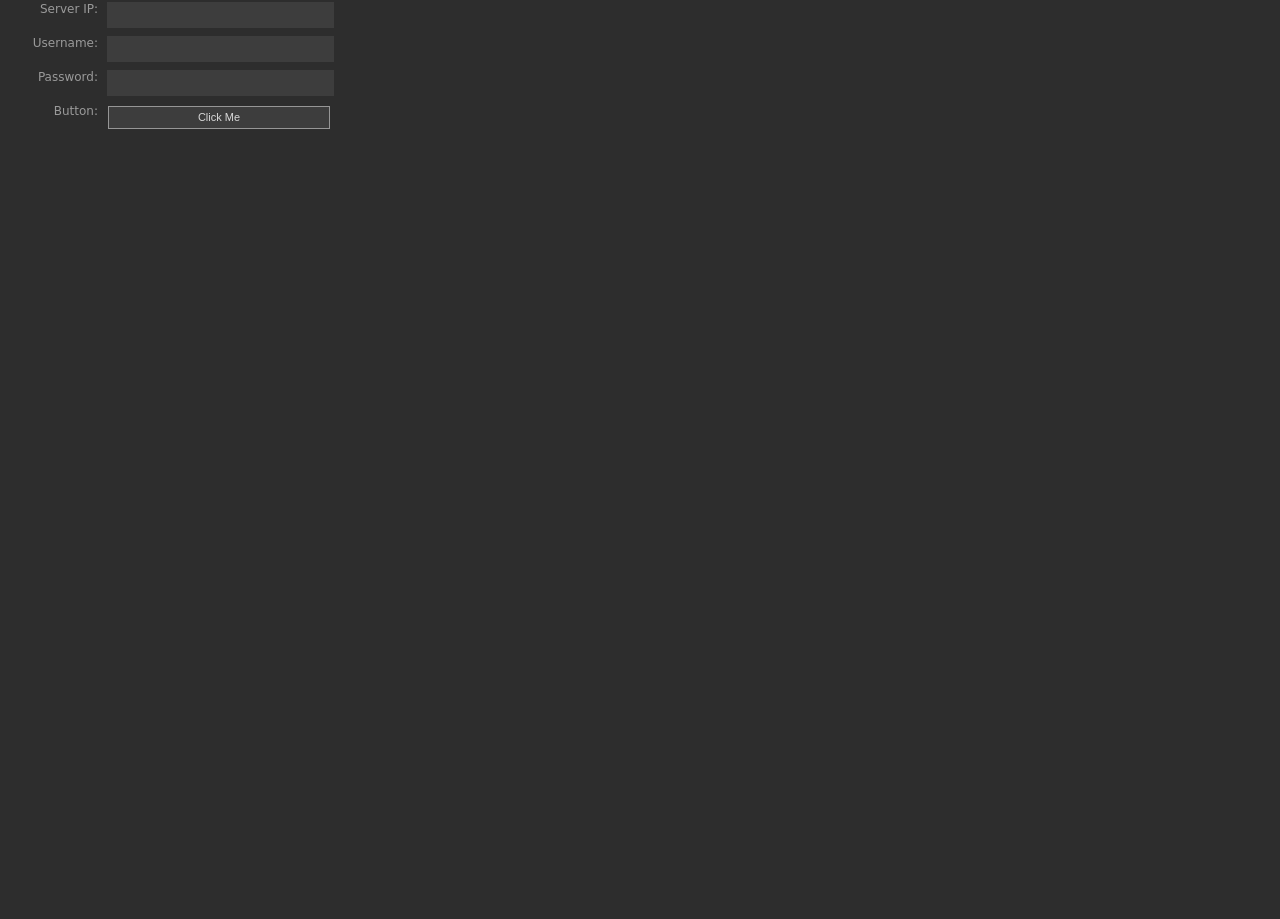
<file: Sources/com.elgato.template.sdPlugin/propertyinspector/index.html>
<!DOCTYPE html>
<html>

<head>
  <meta charset="utf-8" />
  <meta name=viewport
    content="width=device-width,initial-scale=1,maximum-scale=1,minimum-scale=1,user-scalable=no,minimal-ui,viewport-fit=cover">
  <meta name=apple-mobile-web-app-capable content=yes>
  <meta name=apple-mobile-web-app-status-bar-style content=black>
  <title>com.elgato.template Property Inspector</title>
  <link rel="stylesheet" href="css/sdpi.css">
</head>

<body>
  <div class="sdpi-wrapper">

    <!-- DROP HTML-STUFF BELOW -->

    <!--
            Here we just copied a couple of elements from the PISamples example, which contains
            a huge collection pre-made HTML-elements for you to use.
            Important here is (if you plan to communicate from the Property Inspector to the plugin without
            further programming), that you add an 'id' to an element's control. 
            This will get the 'key', which is sent to the plugin (or settings), along with the value of
            the control.
          -->

    <div class="sdpi-item">
      <div class="sdpi-item-label">Server IP</div>
      <input id="ip" class="sdpi-item-value" type="text" value="" />
    </div>

    <div class="sdpi-item">
      <div class="sdpi-item-label">Username</div>
      <input id="username" class="sdpi-item-value" type="text" value="" />
    </div>

    <div class="sdpi-item">
      <div class="sdpi-item-label">Password</div>
      <input id="password" class="sdpi-item-value" type="password" value="" />
    </div>

    <div class="sdpi-item">
      <div class="sdpi-item-label">Button</div>
      <button class="sdpi-item-value" id="clickme" value="Click Me" data-localize="Click me">Click Me</button>
    </div>

    <!-- END OF SDPI-WRAPPER -->

  </div>

  <div class="sdpi-info-label hidden" style="top: -1000;" value=""></div>
  <script src="js/common.js"></script>
  <script src="js/common_pi.js"></script>
  <script src="js/index_pi.js"></script>
</body>

</html>
</file>
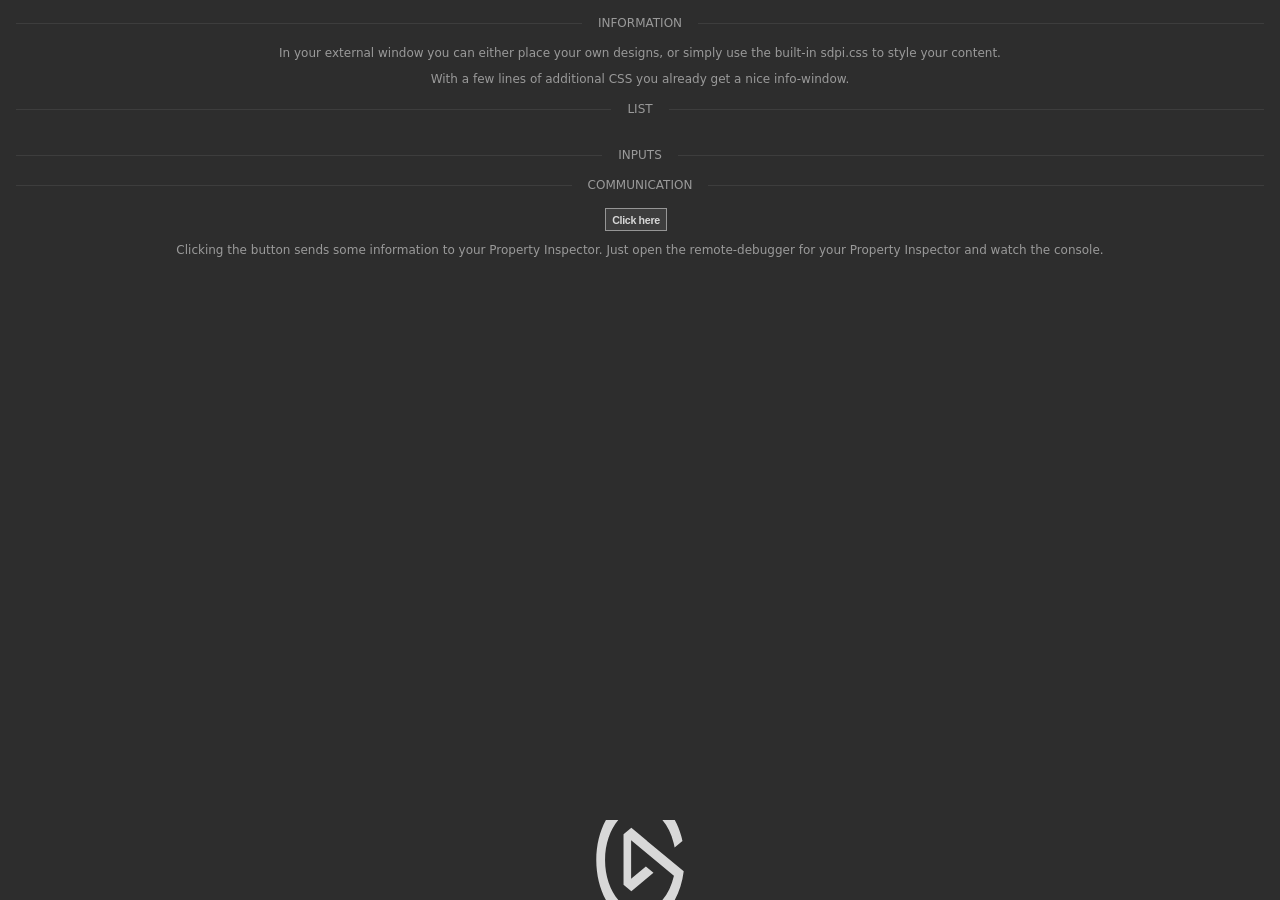
<file: Sources/com.elgato.template.sdPlugin/externalWindow.html>
<!DOCTYPE HTML>
<html>

<head>
	<title>com.elgato.template.externalWindow</title>
	<meta charset="utf-8" />
	<link rel="stylesheet" href="propertyinspector/css/sdpi.css">
	<style>

		body {
			background-color: transparent;
		}

		.sdpi-item {
			max-width: none !important;
		}

		.sdpi-heading {
			margin: 16px 0;
		}

		ul {
			max-height: none;
		}
		li * {
			min-height: 18px;
			padding: 4px;
			display: flex;
			align-items: center;
		}

		.wrap {
			margin: 8px;
		}
		.title {
			font-weight: bold;
			padding-bottom: 2px;
			margin-bottom: 6px;
			border-bottom: 1px solid rgba(255,255,255,0.1);
			text-transform: uppercase;
		}

		.wrap {
			text-align: center;
		}

		.g {
			position: absolute;
			z-index: -10;
			top:auto;
		    height: 80px;
		    left: 0;
		    bottom: 0;
		    right: 0;
		    background-color: red;
		    background: url(propertyinspector/css/g_d8d8d8.svg) no-repeat center;
		    background-size: 10%;
		}


	</style>
</head>

<body onload="loaded()">
	<div class="g"></div>

	<div class="sdpi-wrapper">
		<div class="sdpi-heading">INFORMATION</div>
		<div class="wrap">
			<p>In your external window you can either place your own designs, or simply use the built-in sdpi.css to style your content.</p>
			<p>With a few lines of additional CSS you already get a nice info-window.</p>

		</div>

		<div class="sdpi-heading">LIST</div>

		<ul id="demoList" class="two-items thirtyseventy"></ul>

		<div class="sdpi-heading">INPUTS</div>
		<div id="inputs"></div>

		<div class="sdpi-heading">COMMUNICATION</div>

		<div class="wrap">
			<button id="clickme" type="button" value="Click here" onclick="sendmessage()">Click here</button>
			<p>Clicking the button sends some information to your Property Inspector. Just open the remote-debugger for your Property Inspector and watch the console.</p>
		</div>

	</div>

	<script>

		window.addEventListener('message',function(ev) {
			console.log('External window received message:  ', ev.data, typeof ev.data);
			doSomething(ev.data);
		},false);


		/**
		 * There are various methods to exchange messages with an external window,
		 * two of which are illustrated below.
		 */

		/**
		 *  A BroadcastChannel can be used to distribute a message to another listener
		 * on the same origin - e.g. the Property Inspector.
		 * Advantage here is, you don't need to keep a window-reference in the Property Inspector
		 * to send/receive data to/from the external window
		 */

		var bc = new BroadcastChannel('streamdeck_broadcast_message');
		var j = 0;
		function loaded() {
			/**
			 * Here we listen to an incoming message on the BroadcastChannel, which was
			 * instantiated a bit earlier (see above)
			 */
			bc.onmessage = function (ev) {
				doSomething(ev.data);
			};

			setTimeout(() => {
				// this is just a quick message to Property Inspector (you should see it in the console)
				window.opener.gotCallbackFromWindow("Message from window: " + new Date().toLocaleTimeString());
			}, 1000);

		};

		function sendmessage() {
			/* this one is sent using the BroadcastChannel-API */
			bc.postMessage("button clicked " +j);

			/**
			 * You can also use a 'postMessage' event, where you send a message to
			 * a *globally* available function in the Property Inspector's window.
			 * In this case: 'gotCallbackFromWindow'.
			 * */

			window.opener.gotCallbackFromWindow("button clicked (callback) " +j);
			j++;
		}

		function doSomething(jsn) {
			const sm = document.querySelector('#inputs');
			const ul = document.querySelector('#demoList');
			if (ul && typeof jsn === 'object') {

				ul.innerHTML = `<li class='title'><div class="key">key</div><div class="value">value</div></li>`;
				Object.entries(jsn).map(e => {
					ul.innerHTML += `<li><div class="key">${e[0]}</div><div class="value">${e[1]}</div></li>`;
				})
			} 

			sm.innerHTML = '';
			Object.entries(jsn).map((e, i) => {
				sm.innerHTML += `<div class="sdpi-item"><div class="sdpi-item-label">${e[0]}</div><input class="sdpi-item-value" type="text" id="_ID${i}" value="${e[1]}"></div>`;
			})
		}

	</script>
	
</body>

</html>
</file>
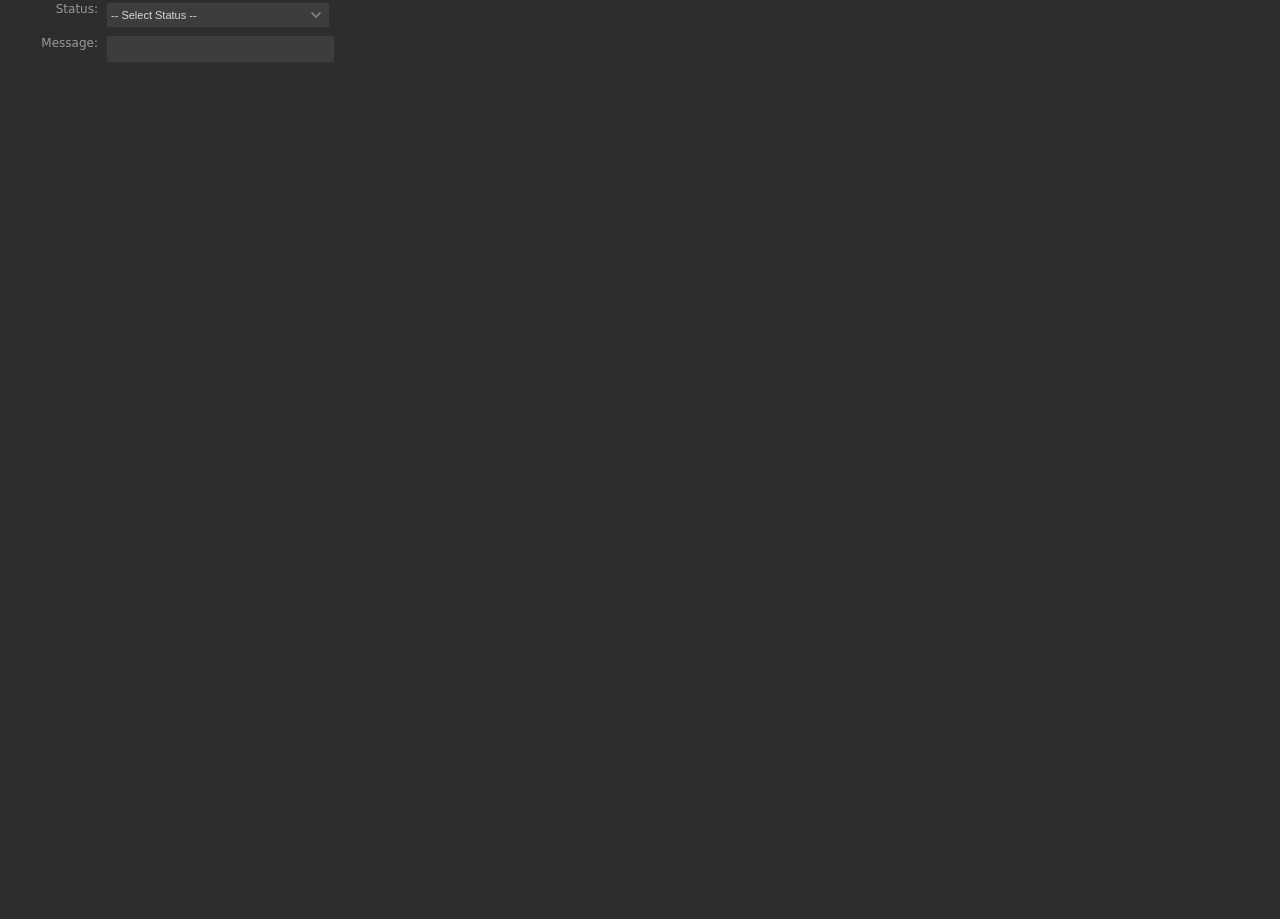
<file: Sources/com.elgato.template.sdPlugin/propertyinspector/status.html>
<!DOCTYPE html>
<html>

<head>
    <meta charset="utf-8" />
    <meta name=viewport
        content="width=device-width,initial-scale=1,maximum-scale=1,minimum-scale=1,user-scalable=no,minimal-ui,viewport-fit=cover">
    <meta name=apple-mobile-web-app-capable content=yes>
    <meta name=apple-mobile-web-app-status-bar-style content=black>
    <title>com.elgato.template Property Inspector</title>
    <link rel="stylesheet" href="css/sdpi.css">
</head>

<body>
    <div class="sdpi-wrapper">

        <!-- DROP HTML-STUFF BELOW -->

        <!--
            Here we just copied a couple of elements from the PISamples example, which contains
            a huge collection pre-made HTML-elements for you to use.
            Important here is (if you plan to communicate from the Property Inspector to the plugin without
            further programming), that you add an 'id' to an element's control. 
            This will get the 'key', which is sent to the plugin (or settings), along with the value of
            the control.
          -->
        <div class="sdpi-item">
            <div class="sdpi-item-label">Status</div>
            <select id="statusDropdown" class="sdpi-item-value" name="status">
                <option>-- Select Status --</option>
            </select>
        </div>
        <div class="sdpi-item">
            <div class="sdpi-item-label">Message</div>
            <input type="text" id="message" name="message" class="sdpi-item-value">
        </div>

        <!-- END OF SDPI-WRAPPER -->

    </div>

    <div class="sdpi-info-label hidden" style="top: -1000;" value=""></div>
    <script src="js/common.js"></script>
    <script src="js/common_pi.js"></script>
    <script src="js/index_pi.js"></script>
</body>

</html>
</file>
<file: Sources/com.elgato.template.sdPlugin/propertyinspector/css/sdpi.css>
:root {
  --sdpi-bgcolor: #2D2D2D;
  --sdpi-background: #3D3D3D;
  --sdpi-color: #d8d8d8;
  --sdpi-bordercolor: #3a3a3a;
  --sdpi-buttonbordercolor: #969696;
  --sdpi-borderradius: 0px;
  --sdpi-width: 224px;
  --sdpi-fontweight: 600;
  --sdpi-letterspacing: -0.25pt;
}

html {
  --sdpi-bgcolor: #2D2D2D;
  --sdpi-background: #3D3D3D;
  --sdpi-color: #d8d8d8;
  --sdpi-bordercolor: #3a3a3a;
  --sdpi-buttonbordercolor: #969696;
  --sdpi-borderradius: 0px;
  --sdpi-width: 224px;
  --sdpi-fontweight: 600;
  --sdpi-letterspacing: -0.25pt;
  height: 100%;
  width: 100%;
  overflow: hidden;
  touch-action:none;
}

html, body {
  font-family: system-ui, -apple-system, BlinkMacSystemFont, "Segoe UI", Roboto, Helvetica, Arial, sans-serif, "Apple Color Emoji", "Segoe UI Emoji", "Segoe UI Symbol";
  font-size: 9pt;
	background-color: var(--sdpi-bgcolor);
	color: #9a9a9a;
}

body {
  height: 100%;
  padding: 0;
  overflow-x: hidden;
  overflow-y: auto;
  margin: 0;
  -webkit-overflow-scrolling: touch;
  -webkit-text-size-adjust: 100%;
  -webkit-font-smoothing: antialiased;
}

mark {
  background-color: var(--sdpi-bgcolor);
  color: var(--sdpi-color);
}

hr, hr2 {
  -webkit-margin-before: 1em;
  -webkit-margin-after: 1em;
  border-style: none;
  background: var(--sdpi-background);
  height: 1px;
}

hr2,
.sdpi-heading {
	display: flex;
	flex-basis: 100%;
	align-items: center;
	color: inherit;
	font-size: 9pt;
	margin: 8px 0px;
}

.sdpi-heading::before,
.sdpi-heading::after {
	content: "";
	flex-grow: 1;
	background: var(--sdpi-background);
	height: 1px;
	font-size: 0px;
	line-height: 0px;
	margin: 0px 16px;
}

hr2 {
  height: 2px;
}

hr, hr2 {
  margin-left:16px;
  margin-right:16px;
}

.sdpi-item-value,
option,
input,
select,
button {
  font-size: 10pt;
  font-weight: var(--sdpi-fontweight);
  letter-spacing: var(--sdpi-letterspacing);
}



.win .sdpi-item-value,
.win option,
.win input,
.win select,
.win button {
  font-size: 11px;
  font-style: normal;
  letter-spacing: inherit;
  font-weight: 100;
}

.win button {
  font-size: 12px;
}

::-webkit-progress-value,
meter::-webkit-meter-optimum-value {
  border-radius: 2px;
  /* background: linear-gradient(#ccf, #99f 20%, #77f 45%, #77f 55%, #cdf); */
}

::-webkit-progress-bar,
meter::-webkit-meter-bar {
  border-radius: 3px;
  background: var(--sdpi-background);
}

::-webkit-progress-bar:active,
meter::-webkit-meter-bar:active {
  border-radius: 3px;
  background: #222222;
}
::-webkit-progress-value:active,
meter::-webkit-meter-optimum-value:active {
  background: #99f;
}

progress,
progress.sdpi-item-value {
  min-height: 5px !important;
  height: 5px;
  background-color: #303030;
}

progress {
  margin-top: 8px !important;
  margin-bottom: 8px !important;
}

.full progress,
progress.full {
  margin-top: 3px !important;
}

::-webkit-progress-inner-element {
  background-color: transparent;
}


.sdpi-item[type="progress"] {
  margin-top: 4px !important;
  margin-bottom: 12px;
  min-height: 15px;
}

.sdpi-item-child.full:last-child {
  margin-bottom: 4px;
}

.tabs {
  /**
   * Setting display to flex makes this container lay
   * out its children using flexbox, the exact same
   * as in the above "Stepper input" example.
   */
  display: flex;

  border-bottom: 1px solid #D7DBDD;
}

.tab {
  cursor: pointer;
  padding: 5px 30px;
  color: #16a2d7;
  font-size: 9pt;
  border-bottom: 2px solid transparent;
}

.tab.is-tab-selected {
  border-bottom-color: #4ebbe4;
}

select {
  -webkit-appearance: none;
  -moz-appearance: none;
  -o-appearance: none;
  appearance: none;
  background: url(caret.svg) no-repeat 97% center;
}

label.sdpi-file-label,
input[type="button"],
input[type="submit"],
input[type="reset"],
input[type="file"],
input[type=file]::-webkit-file-upload-button,
button,
select {
  color: var(--sdpi-color);
  border: 1pt solid #303030;
  font-size: 8pt;
  background-color: var(--sdpi-background);
  border-radius: var(--sdpi-borderradius);
}

label.sdpi-file-label,
input[type="button"],
input[type="submit"],
input[type="reset"],
input[type="file"],
input[type=file]::-webkit-file-upload-button,
button {
  border: 1pt solid var(--sdpi-buttonbordercolor);
  border-radius: var(--sdpi-borderradius);
  border-color: var(--sdpi-buttonbordercolor);
  min-height: 23px !important;
  height: 23px !important;
  margin-right: 8px;
}

input[type=number]::-webkit-inner-spin-button,
input[type=number]::-webkit-outer-spin-button {
  -webkit-appearance: none;
  margin: 0;
}

input[type="file"] {
  border-radius: var(--sdpi-borderradius);
  max-width: 220px;
}

option {
  height: 1.5em;
  padding: 4px;
}

/* SDPI */

.sdpi-wrapper {
  overflow-x: hidden;
  height: 100%;
}

.sdpi-item {
  display: flex;
  flex-direction: row;
  min-height: 32px;
  align-items: center;
  margin-top: 2px;
  max-width: 344px;
  -webkit-user-drag: none;
}

.sdpi-item:first-child {
  margin-top:-1px;
}

.sdpi-item:last-child {
  margin-bottom: 0px;
}

.sdpi-item > *:not(.sdpi-item-label):not(meter):not(details):not(canvas) {
  min-height: 26px;
  padding: 0px 4px 0px 4px;
}

.sdpi-item > *:not(.sdpi-item-label.empty):not(meter) {
  min-height: 26px;
  padding: 0px 4px 0px 4px;
}


.sdpi-item-group {
  padding: 0 !important;
}

meter.sdpi-item-value {
  margin-left: 6px;
}

.sdpi-item[type="group"] {
  display: block;
  margin-top: 12px;
  margin-bottom: 12px;
  /* border: 1px solid white; */
  flex-direction: unset;
  text-align: left;
}

.sdpi-item[type="group"] > .sdpi-item-label,
.sdpi-item[type="group"].sdpi-item-label {
  width: 96%;
  text-align: left;
  font-weight: 700;
  margin-bottom: 4px;
  padding-left: 4px;
}

dl,
ul,
ol {
  -webkit-margin-before: 0px;
  -webkit-margin-after: 4px;
  -webkit-padding-start: 1em;
  max-height: 90px;
  overflow-y: scroll;
  cursor: pointer;
  user-select: none;
}

table.sdpi-item-value,
dl.sdpi-item-value,
ul.sdpi-item-value,
ol.sdpi-item-value {
  -webkit-margin-before: 4px;
  -webkit-margin-after: 8px;
  -webkit-padding-start: 1em;
  width: var(--sdpi-width);
  text-align: center;
}

table > caption {
  margin: 2px;
}

.list,
.sdpi-item[type="list"] {
  align-items: baseline;
}

.sdpi-item-label {
  text-align: right;
  flex: none;
  width: 94px;
  padding-right: 4px;
  font-weight: 600;
  -webkit-user-select: none;
}

.win .sdpi-item-label,
.sdpi-item-label > small{
  font-weight: normal;
}

.sdpi-item-label:after {
  content: ": ";
}

.sdpi-item-label.empty:after {
  content: "";
}

.sdpi-test,
.sdpi-item-value {
  flex: 1 0 0;
  /* flex-grow: 1;
  flex-shrink: 0; */
  margin-right: 14px;
  margin-left: 4px;
  justify-content: space-evenly;
}

canvas.sdpi-item-value {
  max-width: 144px;
  max-height: 144px;
  width: 144px;
  height: 144px;
  margin: 0 auto;
  cursor: pointer;
}

input.sdpi-item-value {
  margin-left: 5px;
}

.sdpi-item-value button,
button.sdpi-item-value {
  margin-left: 6px;
  margin-right: 14px;
}

.sdpi-item-value.range {
  margin-left: 0px;
}

table,
dl.sdpi-item-value,
ul.sdpi-item-value,
ol.sdpi-item-value,
.sdpi-item-value > dl,
.sdpi-item-value > ul,
.sdpi-item-value > ol
{
  list-style-type: none;
  list-style-position: outside;
  margin-left:  -4px;
  margin-right: -4px;
  padding: 4px;
  border: 1px solid var(--sdpi-bordercolor);
}

dl.sdpi-item-value,
ul.sdpi-item-value,
ol.sdpi-item-value,
.sdpi-item-value > ol {
  list-style-type: none;
  list-style-position: inside;
  margin-left: 5px;
  margin-right: 12px;
  padding: 4px !important;
  display: flex;
  flex-direction: column;
}

.two-items li {
  display: flex;
}  
.two-items li > *:first-child {
  flex: 0 0 50%;
  text-align: left;
}
.two-items.thirtyseventy li > *:first-child {
  flex: 0 0 30%;
}

ol.sdpi-item-value,
.sdpi-item-value > ol[listtype="none"] {
  list-style-type: none;
}
ol.sdpi-item-value[type="decimal"],
.sdpi-item-value > ol[type="decimal"] {
  list-style-type: decimal;
}

ol.sdpi-item-value[type="decimal-leading-zero"],
.sdpi-item-value > ol[type="decimal-leading-zero"] {
  list-style-type: decimal-leading-zero;
}

ol.sdpi-item-value[type="lower-alpha"],
.sdpi-item-value > ol[type="lower-alpha"] {
  list-style-type: lower-alpha;
}

ol.sdpi-item-value[type="upper-alpha"],
.sdpi-item-value > ol[type="upper-alpha"] {
  list-style-type: upper-alpha;
}

ol.sdpi-item-value[type="upper-roman"],
.sdpi-item-value > ol[type="upper-roman"] {
  list-style-type: upper-roman;
}

ol.sdpi-item-value[type="lower-roman"],
.sdpi-item-value > ol[type="lower-roman"] {
  list-style-type: upper-roman;
}

tr:nth-child(even),
.sdpi-item-value > ul > li:nth-child(even),
.sdpi-item-value > ol > li:nth-child(even),
li:nth-child(even) {
  background-color: rgba(0,0,0,.2)
}

td:hover,
.sdpi-item-value > ul > li:hover:nth-child(even),
.sdpi-item-value > ol > li:hover:nth-child(even),
li:hover:nth-child(even),
li:hover { 
  background-color: rgba(255,255,255,.1);
}

td.selected,
td.selected:hover,
li.selected:hover,
li.selected {
  color: white;
  background-color: #77f;
}

tr {
  border: 1px solid var(--sdpi-bordercolor);
}

td {
  border-right: 1px solid var(--sdpi-bordercolor);
  -webkit-user-select: none;
}

tr:last-child,
td:last-child {
  border: none;
}

.sdpi-item-value.select,
.sdpi-item-value > select {
  margin-right: 13px;
  margin-left: 4px;
}

.sdpi-item-child,
.sdpi-item-group > .sdpi-item > input[type="color"] {
  margin-top: 0.4em;
  margin-right: 4px;
}

.full,
.full *,
.sdpi-item-value.full,
.sdpi-item-child > full > *,
.sdpi-item-child.full,
.sdpi-item-child.full > *,
.full > .sdpi-item-child,
.full > .sdpi-item-child > *{
  display: flex;
  flex: 1 1 0;
  margin-bottom: 4px;
  margin-left: 0px;
  width: 100%;

  justify-content: space-evenly;
}

.sdpi-item-group > .sdpi-item > input[type="color"] {
  margin-top: 0px;
}

::-webkit-calendar-picker-indicator:focus,
input[type=file]::-webkit-file-upload-button:focus,
button:focus,
textarea:focus,
input:focus,
select:focus,
option:focus,
details:focus,
summary:focus,
.custom-select select {
  outline: none;
}

summary {
  cursor: default;
  -webkit-user-select: none;
}

.pointer,
summary .pointer {
  cursor: pointer;
}

details * {
  font-size: 12px;
  font-weight: normal;
}

details.message {
  padding: 4px 18px 4px 12px;
}

details.message summary {
  font-size: 10pt;
  font-weight: 600;
  min-height: 18px;
}

details.message:first-child {
  margin-top: 4px;
  margin-left: 0;
  padding-left: 102px;
}

details.message h1 {
  text-align: left;  
}

.message > summary::-webkit-details-marker {
  display: none;
}

.info20,
.question,
.caution,
.info {
  background-repeat: no-repeat;
  background-position: 72px center;
}

.info20 {
  background-image: url("data:image/svg+xml,%3Csvg xmlns='http://www.w3.org/2000/svg' width='20' height='20' viewBox='0 0 20 20'%3E%3Cpath fill='%23999' d='M10,20 C4.4771525,20 0,15.5228475 0,10 C0,4.4771525 4.4771525,0 10,0 C15.5228475,0 20,4.4771525 20,10 C20,15.5228475 15.5228475,20 10,20 Z M10,8 C8.8954305,8 8,8.84275812 8,9.88235294 L8,16.1176471 C8,17.1572419 8.8954305,18 10,18 C11.1045695,18 12,17.1572419 12,16.1176471 L12,9.88235294 C12,8.84275812 11.1045695,8 10,8 Z M10,3 C8.8954305,3 8,3.88165465 8,4.96923077 L8,5.03076923 C8,6.11834535 8.8954305,7 10,7 C11.1045695,7 12,6.11834535 12,5.03076923 L12,4.96923077 C12,3.88165465 11.1045695,3 10,3 Z'/%3E%3C/svg%3E%0A");
}

.info {
  background-image: url("data:image/svg+xml,%3Csvg xmlns='http://www.w3.org/2000/svg' width='20' height='20' viewBox='0 0 20 20'%3E%3Cpath fill='%23999' d='M10,18 C5.581722,18 2,14.418278 2,10 C2,5.581722 5.581722,2 10,2 C14.418278,2 18,5.581722 18,10 C18,14.418278 14.418278,18 10,18 Z M10,8 C9.44771525,8 9,8.42137906 9,8.94117647 L9,14.0588235 C9,14.5786209 9.44771525,15 10,15 C10.5522847,15 11,14.5786209 11,14.0588235 L11,8.94117647 C11,8.42137906 10.5522847,8 10,8 Z M10,5 C9.44771525,5 9,5.44082732 9,5.98461538 L9,6.01538462 C9,6.55917268 9.44771525,7 10,7 C10.5522847,7 11,6.55917268 11,6.01538462 L11,5.98461538 C11,5.44082732 10.5522847,5 10,5 Z'/%3E%3C/svg%3E%0A");
}

.info2 {
  background-image: url("data:image/svg+xml,%3Csvg xmlns='http://www.w3.org/2000/svg' width='15' height='15' viewBox='0 0 15 15'%3E%3Cpath fill='%23999' d='M7.5,15 C3.35786438,15 0,11.6421356 0,7.5 C0,3.35786438 3.35786438,0 7.5,0 C11.6421356,0 15,3.35786438 15,7.5 C15,11.6421356 11.6421356,15 7.5,15 Z M7.5,2 C6.67157287,2 6,2.66124098 6,3.47692307 L6,3.52307693 C6,4.33875902 6.67157287,5 7.5,5 C8.32842705,5 9,4.33875902 9,3.52307693 L9,3.47692307 C9,2.66124098 8.32842705,2 7.5,2 Z M5,6 L5,7.02155172 L6,7 L6,12 L5,12.0076778 L5,13 L10,13 L10,12 L9,12.0076778 L9,6 L5,6 Z'/%3E%3C/svg%3E%0A");
}

.sdpi-more-info {
  background-image: linear-gradient(to right, #00000000 0%,#00000040 80%), url("data:image/svg+xml,%3Csvg xmlns='http://www.w3.org/2000/svg' width='16' height='16' viewBox='0 0 16 16'%3E%3Cpolygon fill='%23999' points='4 7 8 7 8 5 12 8 8 11 8 9 4 9'/%3E%3C/svg%3E%0A");
}
.caution {
  background-image: url("data:image/svg+xml,%3Csvg xmlns='http://www.w3.org/2000/svg' width='20' height='20' viewBox='0 0 20 20'%3E%3Cpath fill='%23999' fill-rule='evenodd' d='M9.03952676,0.746646542 C9.57068894,-0.245797319 10.4285735,-0.25196227 10.9630352,0.746646542 L19.7705903,17.2030214 C20.3017525,18.1954653 19.8777595,19 18.8371387,19 L1.16542323,19 C0.118729947,19 -0.302490098,18.2016302 0.231971607,17.2030214 L9.03952676,0.746646542 Z M10,2.25584053 L1.9601405,17.3478261 L18.04099,17.3478261 L10,2.25584053 Z M10,5.9375 C10.531043,5.9375 10.9615385,6.37373537 10.9615385,6.91185897 L10.9615385,11.6923077 C10.9615385,12.2304313 10.531043,12.6666667 10,12.6666667 C9.46895697,12.6666667 9.03846154,12.2304313 9.03846154,11.6923077 L9.03846154,6.91185897 C9.03846154,6.37373537 9.46895697,5.9375 10,5.9375 Z M10,13.4583333 C10.6372516,13.4583333 11.1538462,13.9818158 11.1538462,14.6275641 L11.1538462,14.6641026 C11.1538462,15.3098509 10.6372516,15.8333333 10,15.8333333 C9.36274837,15.8333333 8.84615385,15.3098509 8.84615385,14.6641026 L8.84615385,14.6275641 C8.84615385,13.9818158 9.36274837,13.4583333 10,13.4583333 Z'/%3E%3C/svg%3E%0A");
}

.question {
  background-image: url("data:image/svg+xml,%3Csvg xmlns='http://www.w3.org/2000/svg' width='20' height='20' viewBox='0 0 20 20'%3E%3Cpath fill='%23999' d='M10,18 C5.581722,18 2,14.418278 2,10 C2,5.581722 5.581722,2 10,2 C14.418278,2 18,5.581722 18,10 C18,14.418278 14.418278,18 10,18 Z M6.77783203,7.65332031 C6.77783203,7.84798274 6.85929281,8.02888914 7.0222168,8.19604492 C7.18514079,8.36320071 7.38508996,8.44677734 7.62207031,8.44677734 C8.02409055,8.44677734 8.29703704,8.20768468 8.44091797,7.72949219 C8.59326248,7.27245865 8.77945854,6.92651485 8.99951172,6.69165039 C9.2195649,6.45678594 9.56233491,6.33935547 10.027832,6.33935547 C10.4256205,6.33935547 10.7006836,6.37695313 11.0021973,6.68847656 C11.652832,7.53271484 10.942627,8.472229 10.3750916,9.1321106 C9.80755615,9.79199219 8.29492188,11.9897461 10.027832,12.1347656 C10.4498423,12.1700818 10.7027991,11.9147157 10.7832031,11.4746094 C11.0021973,9.59857178 13.1254883,8.82415771 13.1254883,7.53271484 C13.1254883,7.07568131 12.9974785,6.65250846 12.7414551,6.26318359 C12.4854317,5.87385873 12.1225609,5.56600048 11.652832,5.33959961 C11.1831031,5.11319874 10.6414419,5 10.027832,5 C9.36767248,5 8.79004154,5.13541531 8.29492187,5.40625 C7.79980221,5.67708469 7.42317837,6.01879677 7.16503906,6.43139648 C6.90689975,6.8439962 6.77783203,7.25130007 6.77783203,7.65332031 Z M10.0099668,15 C10.2713191,15 10.5016601,14.9108147 10.7009967,14.7324415 C10.9003332,14.5540682 11,14.3088087 11,13.9966555 C11,13.7157177 10.9047629,13.4793767 10.7142857,13.2876254 C10.5238086,13.0958742 10.2890379,13 10.0099668,13 C9.72646591,13 9.48726565,13.0958742 9.2923588,13.2876254 C9.09745196,13.4793767 9,13.7157177 9,13.9966555 C9,14.313268 9.10077419,14.5596424 9.30232558,14.735786 C9.50387698,14.9119295 9.73975502,15 10.0099668,15 Z'/%3E%3C/svg%3E%0A");
}


.sdpi-more-info {
  position: fixed;
  left: 0px;
  right: 0px;
  bottom: 0px;
  min-height:16px;
  padding-right: 16px;
  text-align: right;
  -webkit-touch-callout: none;
  cursor: pointer;
  user-select: none;
  background-position: right center;
  background-repeat: no-repeat;
  border-radius: var(--sdpi-borderradius);
  text-decoration: none;
  color: var(--sdpi-color);
}

.sdpi-more-info-button {
  display: flex;
  align-self: right;
  margin-left: auto;
  position: fixed;
  right: 17px;
  bottom: 0px;
  user-select: none;
}


.sdpi-bottom-bar {
  display: flex;
  align-self: right;
  margin-left: auto;
  position: fixed;
  right: 17px;
  bottom: 0px;
  user-select: none;
}

.sdpi-bottom-bar.right {
  right: 0px;
}

.sdpi-bottom-bar button {
  min-height: 20px !important;
  height: 20px !important;
}

details a {
  background-position: right !important;
  min-height: 24px;
  display: inline-block;
  line-height: 24px;
  padding-right: 28px;
}


input:not([type="range"]),
textarea {
  -webkit-appearance: none;
  background: var(--sdpi-background);
  color: var(--sdpi-color);
  font-weight: normal;
  font-size: 9pt;
  border: none;
  margin-top: 2px;
  margin-bottom: 2px;
  min-width: 219px;
}

textarea + label {
  display: flex;
  justify-content: flex-end
}
input[type="radio"],
input[type="checkbox"] {
  display: none;
}
input[type="radio"] + label,
input[type="checkbox"] + label {
  font-size: 9pt;
  color: var(--sdpi-color);
  font-weight: normal;
  margin-right: 8px;
  -webkit-user-select: none;
}

input[type="radio"] + label:after, 
input[type="checkbox"] + label:after {
  content: " " !important;
}

.sdpi-item[type="radio"] > .sdpi-item-value,
.sdpi-item[type="checkbox"] > .sdpi-item-value {
  padding-top: 2px;
}

.sdpi-item[type="checkbox"] > .sdpi-item-value > * {
  margin-top: 4px;
}

.sdpi-item[type="checkbox"]  .sdpi-item-child,
.sdpi-item[type="radio"] .sdpi-item-child {
  display: inline-block;
}

.sdpi-item[type="range"]  .sdpi-item-value,
.sdpi-item[type="meter"]  .sdpi-item-child,
.sdpi-item[type="progress"] .sdpi-item-child {
  display: flex;
}

.sdpi-item[type="range"] .sdpi-item-value {
  min-height: 26px;
}

.sdpi-item[type="range"]  .sdpi-item-value span,
.sdpi-item[type="meter"]  .sdpi-item-child  span,
.sdpi-item[type="progress"] .sdpi-item-child span {
  margin-top: -2px;
  min-width: 8px;
  text-align: right;
  user-select: none;
  cursor: pointer;
  -webkit-user-select: none;
  user-select: none;
}

.sdpi-item[type="range"]  .sdpi-item-value span {
  margin-top: 7px;
  text-align: right;
}

span + input[type="range"] {
  display: flex;
  max-width: 168px;

}

.sdpi-item[type="range"]  .sdpi-item-value span:first-child,
.sdpi-item[type="meter"]  .sdpi-item-child  span:first-child,
.sdpi-item[type="progress"] .sdpi-item-child span:first-child {
  margin-right: 4px;
}

.sdpi-item[type="range"]  .sdpi-item-value span:last-child,
.sdpi-item[type="meter"]  .sdpi-item-child  span:last-child,
.sdpi-item[type="progress"] .sdpi-item-child span:last-child {
  margin-left: 4px;
}

.reverse {
  transform: rotate(180deg);
}

.sdpi-item[type="meter"]  .sdpi-item-child meter + span:last-child {
  margin-left: -10px;
}

.sdpi-item[type="progress"] .sdpi-item-child meter + span:last-child {
  margin-left: -14px;
}

.sdpi-item[type="radio"] > .sdpi-item-value > * {
  margin-top: 2px;
}

details {
  padding: 8px 18px 8px 12px;
  min-width: 86px;
}

details > h4 {
  border-bottom: 1px solid var(--sdpi-bordercolor);
}

legend {
  display: none;
}
.sdpi-item-value > textarea {
  padding: 0px;
  width: 219px;
  margin-left: 1px;
  margin-top: 3px;
  padding: 4px;
}

input[type="radio"] + label span,
input[type="checkbox"] + label span {
  display: inline-block;
  width: 16px;
  height: 16px;
  margin: 2px 4px 2px 0;
  border-radius: 3px;
  vertical-align: middle;
  background: var(--sdpi-background);
  cursor: pointer;
  border: 1px solid rgb(0,0,0,.2);
}

input[type="radio"] + label span {
  border-radius: 100%;
}

input[type="radio"]:checked + label span,
input[type="checkbox"]:checked + label span {
  background-color: #77f;
  background-image: url(check.svg);
  background-repeat: no-repeat;
  background-position: center center;
  border: 1px solid rgb(0,0,0,.4);
}

input[type="radio"]:active:checked + label span,
input[type="radio"]:active + label span,
input[type="checkbox"]:active:checked + label span,
input[type="checkbox"]:active + label span {
  background-color: #303030;
}

input[type="radio"]:checked + label span {
  background-image: url(rcheck.svg);
}

input[type="range"] {
  width: var(--sdpi-width);
  height: 30px;
  overflow: hidden;
  cursor: pointer;
  background: transparent !important;
}

.sdpi-item > input[type="range"] {
  margin-left: 2px;
  max-width: var(--sdpi-width);
  width: var(--sdpi-width);
  padding: 0px;
  margin-top: 2px;
}

/*
input[type="range"],
input[type="range"]::-webkit-slider-runnable-track,
input[type="range"]::-webkit-slider-thumb {
  -webkit-appearance: none;
}
*/

input[type="range"]::-webkit-slider-runnable-track {
  height: 5px;
  background: #979797;
  border-radius: 3px;
  padding:0px !important;
  border: 1px solid var(--sdpi-background);
}

input[type="range"]::-webkit-slider-thumb {
  position: relative;
  -webkit-appearance: none;
  background-color: var(--sdpi-color);
  width: 12px;
  height: 12px;
  border-radius: 20px;
  margin-top: -5px;
  border: none;
}
input[type="range" i]{
  margin: 0;
}

input[type="range"]::-webkit-slider-thumb::before {
  position: absolute;
  content: "";
  height: 5px; /* equal to height of runnable track or 1 less */
  width: 500px; /* make this bigger than the widest range input element */
  left: -502px; /* this should be -2px - width */
  top: 8px; /* don't change this */
  background: #77f;
}

input[type="color"] {
  min-width: 32px;
  min-height: 32px;
  width: 32px;
  height: 32px;
  padding: 0;
  background-color: var(--sdpi-bgcolor);
  flex: none;
}

::-webkit-color-swatch {
  min-width: 24px;
}

textarea {
  height: 3em;
  word-break: break-word;
  line-height: 1.5em;
}

.textarea {
  padding: 0px !important;
}

textarea {
  width: 219px; /*98%;*/
  height: 96%;
  min-height: 6em;
  resize: none;
  border-radius: var(--sdpi-borderradius);
}

/* CAROUSEL */

.sdpi-item[type="carousel"]{
  
}

.sdpi-item.card-carousel-wrapper,
.sdpi-item > .card-carousel-wrapper {
  padding: 0;
}


.card-carousel-wrapper {
  display: flex;
  align-items: center;
  justify-content: center;
  margin: 12px auto;
  color: #666a73;
}

.card-carousel {
  display: flex;
  justify-content: center;
  width: 278px;
}
.card-carousel--overflow-container {
  overflow: hidden;
}
.card-carousel--nav__left,
.card-carousel--nav__right {
  /* display: inline-block; */
  width: 12px;
  height: 12px;
  border-top: 2px solid #42b883;
  border-right: 2px solid #42b883;
  cursor: pointer;
  margin: 0 4px;
  transition: transform 150ms linear;
}
.card-carousel--nav__left[disabled],
.card-carousel--nav__right[disabled] {
  opacity: 0.2;
  border-color: black;
}
.card-carousel--nav__left {
  transform: rotate(-135deg);
}
.card-carousel--nav__left:active {
  transform: rotate(-135deg) scale(0.85);
}
.card-carousel--nav__right {
  transform: rotate(45deg);
}
.card-carousel--nav__right:active {
  transform: rotate(45deg) scale(0.85);
}
.card-carousel-cards {
  display: flex;
  transition: transform 150ms ease-out;
  transform: translatex(0px);
}
.card-carousel-cards .card-carousel--card {
  margin: 0 5px;
  cursor: pointer;
  /* box-shadow: 0 4px 15px 0 rgba(40, 44, 53, 0.06), 0 2px 2px 0 rgba(40, 44, 53, 0.08); */
  background-color: #fff;
  border-radius: 4px;
  z-index: 3;
}
.xxcard-carousel-cards .card-carousel--card:first-child {
  margin-left: 0;
}
.xxcard-carousel-cards .card-carousel--card:last-child {
  margin-right: 0;
}
.card-carousel-cards .card-carousel--card img {
  vertical-align: bottom;
  border-top-left-radius: 4px;
  border-top-right-radius: 4px;
  transition: opacity 150ms linear;
  width: 60px;
}
.card-carousel-cards .card-carousel--card img:hover {
  opacity: 0.5;
}
.card-carousel-cards .card-carousel--card--footer {
  border-top: 0;
  max-width: 80px;
  overflow: hidden;
  display: flex;
  height: 100%;
  flex-direction: column;
}
.card-carousel-cards .card-carousel--card--footer p {
  padding: 3px 0;
  margin: 0;
  margin-bottom: 2px;
  font-size: 15px;
  font-weight: 500;
  color: #2c3e50;
}
.card-carousel-cards .card-carousel--card--footer p:nth-of-type(2) {
  font-size: 12px;
  font-weight: 300;
  padding: 6px;
  color: #666a73;
}


h1 {
  font-size: 1.3em;
  font-weight: 500;
  text-align: center;
  margin-bottom: 12px;
}

::-webkit-datetime-edit { 
  font-family: system-ui, -apple-system, BlinkMacSystemFont, "Segoe UI", Roboto, Helvetica, Arial, sans-serif, "Apple Color Emoji", "Segoe UI Emoji", "Segoe UI Symbol";
  background: url(elg_calendar_inv.svg) no-repeat left center;
  padding-right: 1em;
  padding-left: 25px;
  background-position: 4px 0px;
 }
::-webkit-datetime-edit-fields-wrapper { 
 
 }
::-webkit-datetime-edit-text { padding: 0 0.3em; }
::-webkit-datetime-edit-month-field { }
::-webkit-datetime-edit-day-field {}
::-webkit-datetime-edit-year-field {}
::-webkit-inner-spin-button { 
 
  /* display: none; */
 }
::-webkit-calendar-picker-indicator { 
  background: transparent;
  font-size: 17px; 
}

::-webkit-calendar-picker-indicator:focus {
  background-color: rgba(0,0,0,0.2);
}

input[type="date"] {
  -webkit-align-items: center;
  display: -webkit-inline-flex;
  font-family: monospace;
  overflow: hidden;
  padding: 0;
  -webkit-padding-start: 1px;
}

input::-webkit-datetime-edit {
 -webkit-flex: 1;
 -webkit-user-modify: read-only !important;
 display: inline-block;
 min-width: 0;
 overflow: hidden;
}

/*
input::-webkit-datetime-edit-fields-wrapper {
 -webkit-user-modify: read-only !important;
 display: inline-block;
 padding: 1px 0;
 white-space: pre;

}
*/

/* 
input[type="date"] {
  background-color: red;
  outline: none;
}

input[type="date"]::-webkit-clear-button {
  font-size: 18px;
  height: 30px;
  position: relative;
}

input[type="date"]::-webkit-inner-spin-button {
  height: 28px;
}

input[type="date"]::-webkit-calendar-picker-indicator {
  font-size: 15px;
} */

input[type="file"] {
  opacity: 0;
  display: none;
}

.sdpi-item > input[type="file"] {
  opacity: 1;
  display: flex;
}

input[type="file"] + span {
  display: flex;
    flex: 0 1 auto;
    background-color: #0000ff50;
}

label.sdpi-file-label {
  cursor: pointer;
  user-select: none;
  display: inline-block;
  min-height: 21px !important;
  height: 21px !important;
  line-height: 20px;
  padding: 0px 4px;
  margin: auto;
  margin-right: 0px;
  float:right;
}

.sdpi-file-label > label:active,
.sdpi-file-label.file:active,
label.sdpi-file-label:active,
label.sdpi-file-info:active,
input[type="file"]::-webkit-file-upload-button:active,
button:active { 
  background-color: var(--sdpi-color);
  color:#303030;
}

input:required:invalid, input:focus:invalid {
  background: var(--sdpi-background) url([data-uri])  no-repeat 98% center;
}

input:required:valid {
  background: var(--sdpi-background) url([data-uri]) no-repeat 98% center;
}

.tooltip,
:tooltip,
:title {
  color: yellow;
}
/*
[title]:hover {
  display: flex;
  align-items: center;
  justify-content: center;
}

[title]:hover::after {
  content: '';
  position: absolute;
  bottom: -1000px;
  left: 8px;
  display: none;
  color: #fff;
  border: 8px solid transparent;	
  border-bottom: 8px solid #000;
}

[title]:hover::before {
    content: attr(title);
    display: flex;
    justify-content: center;
    align-self: center;
    padding: 6px 12px;
    border-radius: 5px;
    background: rgba(0,0,0,0.8);
    color: var(--sdpi-color);
    font-size: 9pt;
    font-family: sans-serif;
    opacity: 1;
    position: absolute;
    height: auto;
  
    text-align: center;
    bottom: 2px;
    z-index: 100;
    box-shadow: 0px 3px 6px rgba(0, 0, 0, .5);
}
*/

.sdpi-item-group.file {
  width: 232px;
  display: flex;
  align-items: center;
}

.sdpi-file-info {
  overflow-wrap: break-word;
  word-wrap: break-word;
  hyphens: auto;

  min-width: 132px;
  max-width: 144px;
  max-height: 32px;
  margin-top: 0px;
  margin-left: 5px;
  display: inline-block;
  overflow: hidden;
  padding: 6px 4px;
  background-color: var(--sdpi-background);
}


::-webkit-scrollbar {
  width: 8px;
}

::-webkit-scrollbar-track {
  -webkit-box-shadow: inset 0 0 6px rgba(0,0,0,0.3);
}

::-webkit-scrollbar-thumb {
  background-color: #999999;
  outline: 1px solid slategrey;
  border-radius: 8px;
}

a {
  color: #7397d2;
}

.testcontainer {
  display: flex;
  background-color: #0000ff20;
  max-width: 400px;
  height: 200px;
  align-content: space-evenly;
}

input[type=range] {
  -webkit-appearance: none;
  /* background-color: green; */
  height:6px;
  margin-top: 12px;
  z-index: 0;
  overflow: visible;
}

/* 
input[type="range"]::-webkit-slider-thumb {
  -webkit-appearance: none;
  background-color: var(--sdpi-color);
  width: 12px;
  height: 12px;
  border-radius: 20px;
  margin-top: -6px;
  border: none;
} */

:-webkit-slider-thumb {
  -webkit-appearance: none;
  background-color: var(--sdpi-color);
  width: 16px;
  height: 16px;
  border-radius: 20px;
  margin-top: -6px;
  border: 1px solid #999999;
}

.sdpi-item[type="range"] .sdpi-item-group {
  display: flex;
  flex-direction: column;
}

.xxsdpi-item[type="range"] .sdpi-item-group input {
  max-width: 204px;
}

.sdpi-item[type="range"] .sdpi-item-group span {
  margin-left: 0px !important;
}

.sdpi-item[type="range"] .sdpi-item-group > .sdpi-item-child {
  display: flex;
  flex-direction: row;
}

.rangeLabel {
  position:absolute;
  font-weight:normal;
  margin-top:22px;
}

:disabled {
  color: #993333;
}

select,
select option {
  color: var(--sdpi-color);
}

select.disabled,
select option:disabled {
  color: #fd9494;
  font-style: italic;
}

.runningAppsContainer {
  display: none;
}

/* debug
div {
  background-color: rgba(64,128,255,0.2);
}
*/

.one-line {
  min-height: 1.5em;
}

.two-lines {
  min-height: 3em;
}

.three-lines {
  min-height: 4.5em;
}

.four-lines {
  min-height: 6em;
}

.min80 > .sdpi-item-child {
  min-width: 80px;
}

.min100 > .sdpi-item-child {
  min-width: 100px;
}

.min120 > .sdpi-item-child {
  min-width: 120px;
}

.min140 > .sdpi-item-child {
  min-width: 140px;
}

.min160 > .sdpi-item-child {
  min-width: 160px;
}

.min200 > .sdpi-item-child {
  min-width: 200px;
}

.max40 {
  flex-basis: 40%;
  flex-grow: 0;
}

.max30 {
  flex-basis: 30%;
  flex-grow: 0;
}

.max20 {
  flex-basis: 20%;
  flex-grow: 0;
}

.up20 {
  margin-top: -20px;
}

.alignCenter {
  align-items: center;
}

.alignTop {
  align-items: flex-start;
}

.alignBaseline {
  align-items: baseline;
}

.noMargins,
.noMargins *,
.noInnerMargins * {
  margin: 0;
  padding: 0;
}

.hidden {
  display: none;
}

.icon-help,
.icon-help-line,
.icon-help-fill,
.icon-help-inv,
.icon-brighter,
.icon-darker,
.icon-warmer,
.icon-cooler {
  min-width: 20px;
  width: 20px;
  background-repeat: no-repeat;
  opacity: 1;
}

.icon-help:active,
.icon-help-line:active,
.icon-help-fill:active,
.icon-help-inv:active,
.icon-brighter:active,
.icon-darker:active,
.icon-warmer:active,
.icon-cooler:active {
  opacity: 0.5;
}

.icon-brighter,
.icon-darker,
.icon-warmer,
.icon-cooler {
  margin-top: 5px !important;
}

.icon-help,
.icon-help-line,
.icon-help-fill,
.icon-help-inv {
  cursor: pointer;
  margin: 0px;
  margin-left: 4px;
}

.icon-brighter {
  background-image: url("data:image/svg+xml,%3Csvg xmlns='http://www.w3.org/2000/svg' width='20' height='20' viewBox='0 0 20 20'%3E%3Cg fill='%23999' fill-rule='evenodd'%3E%3Ccircle cx='10' cy='10' r='4'/%3E%3Cpath d='M14.8532861,7.77530426 C14.7173255,7.4682615 14.5540843,7.17599221 14.3666368,6.90157083 L16.6782032,5.5669873 L17.1782032,6.4330127 L14.8532861,7.77530426 Z M10.5,4.5414007 C10.2777625,4.51407201 10.051423,4.5 9.82179677,4.5 C9.71377555,4.5 9.60648167,4.50311409 9.5,4.50925739 L9.5,2 L10.5,2 L10.5,4.5414007 Z M5.38028092,6.75545367 C5.18389364,7.02383457 5.01124349,7.31068015 4.86542112,7.61289977 L2.82179677,6.4330127 L3.32179677,5.5669873 L5.38028092,6.75545367 Z M4.86542112,12.3871002 C5.01124349,12.6893198 5.18389364,12.9761654 5.38028092,13.2445463 L3.32179677,14.4330127 L2.82179677,13.5669873 L4.86542112,12.3871002 Z M9.5,15.4907426 C9.60648167,15.4968859 9.71377555,15.5 9.82179677,15.5 C10.051423,15.5 10.2777625,15.485928 10.5,15.4585993 L10.5,18 L9.5,18 L9.5,15.4907426 Z M14.3666368,13.0984292 C14.5540843,12.8240078 14.7173255,12.5317385 14.8532861,12.2246957 L17.1782032,13.5669873 L16.6782032,14.4330127 L14.3666368,13.0984292 Z'/%3E%3C/g%3E%3C/svg%3E");
}
.icon-darker {
  background-image: url("data:image/svg+xml,%3Csvg xmlns='http://www.w3.org/2000/svg' width='20' height='20' viewBox='0 0 20 20'%3E%3Cg fill='%23999' fill-rule='evenodd'%3E%3Cpath d='M10 14C7.790861 14 6 12.209139 6 10 6 7.790861 7.790861 6 10 6 12.209139 6 14 7.790861 14 10 14 12.209139 12.209139 14 10 14zM10 13C11.6568542 13 13 11.6568542 13 10 13 8.34314575 11.6568542 7 10 7 8.34314575 7 7 8.34314575 7 10 7 11.6568542 8.34314575 13 10 13zM14.8532861 7.77530426C14.7173255 7.4682615 14.5540843 7.17599221 14.3666368 6.90157083L16.6782032 5.5669873 17.1782032 6.4330127 14.8532861 7.77530426zM10.5 4.5414007C10.2777625 4.51407201 10.051423 4.5 9.82179677 4.5 9.71377555 4.5 9.60648167 4.50311409 9.5 4.50925739L9.5 2 10.5 2 10.5 4.5414007zM5.38028092 6.75545367C5.18389364 7.02383457 5.01124349 7.31068015 4.86542112 7.61289977L2.82179677 6.4330127 3.32179677 5.5669873 5.38028092 6.75545367zM4.86542112 12.3871002C5.01124349 12.6893198 5.18389364 12.9761654 5.38028092 13.2445463L3.32179677 14.4330127 2.82179677 13.5669873 4.86542112 12.3871002zM9.5 15.4907426C9.60648167 15.4968859 9.71377555 15.5 9.82179677 15.5 10.051423 15.5 10.2777625 15.485928 10.5 15.4585993L10.5 18 9.5 18 9.5 15.4907426zM14.3666368 13.0984292C14.5540843 12.8240078 14.7173255 12.5317385 14.8532861 12.2246957L17.1782032 13.5669873 16.6782032 14.4330127 14.3666368 13.0984292z'/%3E%3C/g%3E%3C/svg%3E");
}
.icon-warmer {
  background-image: url("data:image/svg+xml,%3Csvg xmlns='http://www.w3.org/2000/svg' width='20' height='20' viewBox='0 0 20 20'%3E%3Cg fill='%23999' fill-rule='evenodd'%3E%3Cpath d='M12.3247275 11.4890349C12.0406216 11.0007637 11.6761954 10.5649925 11.2495475 10.1998198 11.0890394 9.83238991 11 9.42659309 11 9 11 7.34314575 12.3431458 6 14 6 15.6568542 6 17 7.34314575 17 9 17 10.6568542 15.6568542 12 14 12 13.3795687 12 12.8031265 11.8116603 12.3247275 11.4890349zM17.6232392 11.6692284C17.8205899 11.4017892 17.9890383 11.1117186 18.123974 10.8036272L20.3121778 12.0669873 19.8121778 12.9330127 17.6232392 11.6692284zM18.123974 7.19637279C17.9890383 6.88828142 17.8205899 6.5982108 17.6232392 6.33077158L19.8121778 5.0669873 20.3121778 5.9330127 18.123974 7.19637279zM14.5 4.52746439C14.3358331 4.50931666 14.1690045 4.5 14 4.5 13.8309955 4.5 13.6641669 4.50931666 13.5 4.52746439L13.5 2 14.5 2 14.5 4.52746439zM13.5 13.4725356C13.6641669 13.4906833 13.8309955 13.5 14 13.5 14.1690045 13.5 14.3358331 13.4906833 14.5 13.4725356L14.5 16 13.5 16 13.5 13.4725356zM14 11C15.1045695 11 16 10.1045695 16 9 16 7.8954305 15.1045695 7 14 7 12.8954305 7 12 7.8954305 12 9 12 10.1045695 12.8954305 11 14 11zM9.5 11C10.6651924 11.4118364 11.5 12.5 11.5 14 11.5 16 10 17.5 8 17.5 6 17.5 4.5 16 4.5 14 4.5 12.6937812 5 11.5 6.5 11L6.5 7 9.5 7 9.5 11z'/%3E%3Cpath d='M12,14 C12,16.209139 10.209139,18 8,18 C5.790861,18 4,16.209139 4,14 C4,12.5194353 4.80439726,11.2267476 6,10.5351288 L6,4 C6,2.8954305 6.8954305,2 8,2 C9.1045695,2 10,2.8954305 10,4 L10,10.5351288 C11.1956027,11.2267476 12,12.5194353 12,14 Z M11,14 C11,12.6937812 10.1651924,11.5825421 9,11.1707057 L9,4 C9,3.44771525 8.55228475,3 8,3 C7.44771525,3 7,3.44771525 7,4 L7,11.1707057 C5.83480763,11.5825421 5,12.6937812 5,14 C5,15.6568542 6.34314575,17 8,17 C9.65685425,17 11,15.6568542 11,14 Z'/%3E%3C/g%3E%3C/svg%3E");
}

.icon-cooler {
  background-image: url("data:image/svg+xml,%3Csvg xmlns='http://www.w3.org/2000/svg' width='20' height='20' viewBox='0 0 20 20'%3E%3Cg fill='%23999' fill-rule='evenodd'%3E%3Cpath d='M10.4004569 11.6239517C10.0554735 10.9863849 9.57597206 10.4322632 9 9.99963381L9 9.7450467 9.53471338 9.7450467 10.8155381 8.46422201C10.7766941 8.39376637 10.7419749 8.32071759 10.7117062 8.2454012L9 8.2454012 9 6.96057868 10.6417702 6.96057868C10.6677696 6.86753378 10.7003289 6.77722682 10.7389179 6.69018783L9.44918707 5.40045694 9 5.40045694 9 4.34532219 9.32816127 4.34532219 9.34532219 2.91912025 10.4004569 2.91912025 10.4004569 4.53471338 11.6098599 5.74411634C11.7208059 5.68343597 11.8381332 5.63296451 11.9605787 5.59396526L11.9605787 3.8884898 10.8181818 2.74609294 11.5642748 2 12.5727518 3.00847706 13.5812289 2 14.3273218 2.74609294 13.2454012 3.82801356 13.2454012 5.61756719C13.3449693 5.65339299 13.4408747 5.69689391 13.5324038 5.74735625L14.7450467 4.53471338 14.7450467 2.91912025 15.8001815 2.91912025 15.8001815 4.34532219 17.2263834 4.34532219 17.2263834 5.40045694 15.6963166 5.40045694 14.4002441 6.69652946C14.437611 6.78161093 14.4692249 6.86979146 14.4945934 6.96057868L16.2570138 6.96057868 17.3994107 5.81818182 18.1455036 6.56427476 17.1370266 7.57275182 18.1455036 8.58122888 17.3994107 9.32732182 16.3174901 8.2454012 14.4246574 8.2454012C14.3952328 8.31861737 14.3616024 8.38969062 14.3240655 8.45832192L15.6107903 9.7450467 17.2263834 9.7450467 17.2263834 10.8001815 15.8001815 10.8001815 15.8001815 12.2263834 14.7450467 12.2263834 14.7450467 10.6963166 13.377994 9.32926387C13.3345872 9.34850842 13.2903677 9.36625331 13.2454012 9.38243281L13.2454012 11.3174901 14.3273218 12.3994107 13.5812289 13.1455036 12.5848864 12.1491612 11.5642748 13.1455036 10.8181818 12.3994107 11.9605787 11.2570138 11.9605787 9.40603474C11.8936938 9.38473169 11.828336 9.36000556 11.7647113 9.33206224L10.4004569 10.6963166 10.4004569 11.6239517zM12.75 8.5C13.3022847 8.5 13.75 8.05228475 13.75 7.5 13.75 6.94771525 13.3022847 6.5 12.75 6.5 12.1977153 6.5 11.75 6.94771525 11.75 7.5 11.75 8.05228475 12.1977153 8.5 12.75 8.5zM9.5 14C8.5 16.3333333 7.33333333 17.5 6 17.5 4.66666667 17.5 3.5 16.3333333 2.5 14L9.5 14z'/%3E%3Cpath d='M10,14 C10,16.209139 8.209139,18 6,18 C3.790861,18 2,16.209139 2,14 C2,12.5194353 2.80439726,11.2267476 4,10.5351288 L4,4 C4,2.8954305 4.8954305,2 6,2 C7.1045695,2 8,2.8954305 8,4 L8,10.5351288 C9.19560274,11.2267476 10,12.5194353 10,14 Z M9,14 C9,12.6937812 8.16519237,11.5825421 7,11.1707057 L7,4 C7,3.44771525 6.55228475,3 6,3 C5.44771525,3 5,3.44771525 5,4 L5,11.1707057 C3.83480763,11.5825421 3,12.6937812 3,14 C3,15.6568542 4.34314575,17 6,17 C7.65685425,17 9,15.6568542 9,14 Z'/%3E%3C/g%3E%3C/svg%3E");
}

.icon-help {
  background-image: url("data:image/svg+xml,%3Csvg xmlns='http://www.w3.org/2000/svg' width='20' height='20'%3E%3Cpath fill='%23999' d='M11.292 12.516l.022 1.782H9.07v-1.804c0-1.98 1.276-2.574 2.662-3.278h-.022c.814-.44 1.65-.88 1.694-2.2.044-1.386-1.122-2.728-3.234-2.728-1.518 0-2.662.902-3.366 2.354L5 5.608C5.946 3.584 7.662 2 10.17 2c3.564 0 5.632 2.442 5.588 5.06-.066 2.618-1.716 3.41-3.102 4.158-.704.374-1.364.682-1.364 1.298zm-1.122 2.442c.858 0 1.452.594 1.452 1.452 0 .682-.594 1.408-1.452 1.408-.77 0-1.386-.726-1.386-1.408 0-.858.616-1.452 1.386-1.452z'/%3E%3C/svg%3E");
}

.icon-help-line {
  background-image: url("data:image/svg+xml,%3Csvg width='20' height='20' xmlns='http://www.w3.org/2000/svg'%3E%3Cg fill='%23999' fill-rule='evenodd'%3E%3Cpath d='M10 20C4.477 20 0 15.523 0 10S4.477 0 10 0s10 4.477 10 10-4.477 10-10 10zm0-1a9 9 0 1 0 0-18 9 9 0 0 0 0 18z'/%3E%3Cpath d='M10.848 12.307l.02 1.578H8.784v-1.597c0-1.753 1.186-2.278 2.474-2.901h-.02c.756-.39 1.533-.78 1.574-1.948.041-1.226-1.043-2.414-3.006-2.414-1.41 0-2.474.798-3.128 2.083L5 6.193C5.88 4.402 7.474 3 9.805 3 13.118 3 15.04 5.161 15 7.478c-.061 2.318-1.595 3.019-2.883 3.68-.654.332-1.268.604-1.268 1.15zM9.805 14.47c.798 0 1.35.525 1.35 1.285 0 .603-.552 1.246-1.35 1.246-.715 0-1.288-.643-1.288-1.246 0-.76.573-1.285 1.288-1.285z' fill-rule='nonzero'/%3E%3C/g%3E%3C/svg%3E");}

.icon-help-fill {
  background-image: url("data:image/svg+xml,%3Csvg xmlns='http://www.w3.org/2000/svg' width='20' height='20'%3E%3Cg fill='none' fill-rule='evenodd'%3E%3Ccircle cx='10' cy='10' r='10' fill='%23999'/%3E%3Cpath fill='%23FFF' fill-rule='nonzero' d='M8.368 7.189H5C5 3.5 7.668 2 10.292 2 13.966 2 16 4.076 16 7.012c0 3.754-3.849 3.136-3.849 5.211v1.656H8.455v-1.832c0-2.164 1.4-2.893 2.778-3.6.437-.242 1.006-.574 1.006-1.236 0-2.208-3.871-2.142-3.871-.022zM10.25 18a1.75 1.75 0 1 1 0-3.5 1.75 1.75 0 0 1 0 3.5z'/%3E%3C/g%3E%3C/svg%3E");
}

.icon-help-inv {
  background-image: url("data:image/svg+xml,%3Csvg xmlns='http://www.w3.org/2000/svg' width='20' height='20'%3E%3Cpath fill='%23999' fill-rule='evenodd' d='M10 20C4.477 20 0 15.523 0 10S4.477 0 10 0s10 4.477 10 10-4.477 10-10 10zM8.368 7.189c0-2.12 3.87-2.186 3.87.022 0 .662-.568.994-1.005 1.236-1.378.707-2.778 1.436-2.778 3.6v1.832h3.696v-1.656c0-2.075 3.849-1.457 3.849-5.21C16 4.075 13.966 2 10.292 2 7.668 2 5 3.501 5 7.189h3.368zM10.25 18a1.75 1.75 0 1 0 0-3.5 1.75 1.75 0 0 0 0 3.5z'/%3E%3C/svg%3E");
}

.kelvin::after {
  content: "K";
}

.mired::after {
  content: " Mired";
}

.percent::after {
  content: "%";
}

.sdpi-item-value + .icon-cooler,
.sdpi-item-value + .icon-warmer {
  margin-left: 0px !important;
  margin-top: 15px !important;
}

/**
  CONTROL-CENTER STYLES
*/
input[type="range"].colorbrightness::-webkit-slider-runnable-track,
input[type="range"].colortemperature::-webkit-slider-runnable-track {
  height: 8px;
  background: #979797;
  border-radius: 4px;
  background-image: linear-gradient(to right,#94d0ec,  #ffb165);
}

input[type="range"].colorbrightness::-webkit-slider-runnable-track {
  background-color: #efefef;
  background-image: linear-gradient(to right, black , rgba(0,0,0,0));
}


input[type="range"].colorbrightness::-webkit-slider-thumb,
input[type="range"].colortemperature::-webkit-slider-thumb {
  width: 16px;
  height: 16px;
  border-radius: 20px;
  margin-top: -5px;
  background-color: #86c6e8;
  box-shadow: 0px 0px 1px #000000;
  border: 1px solid #d8d8d8;
}
.sdpi-info-label {
    display: inline-block;
    user-select: none;
    position: absolute;
    height: 15px;
    width: auto;
    text-align: center;
    border-radius: 4px;
    min-width: 44px;
    max-width: 80px;
    background: white;
    font-size: 11px;
    color: black;
    z-index: 1000;
    box-shadow: 0px 0px 12px rgba(0,0,0,.8);
    padding: 2px;

}

.sdpi-info-label.hidden {
  opacity: 0;
  transition: opacity 0.25s linear;
}

.sdpi-info-label.shown {
  position: absolute;
  opacity: 1;
  transition: opacity 0.25s ease-out;
}
</file>
